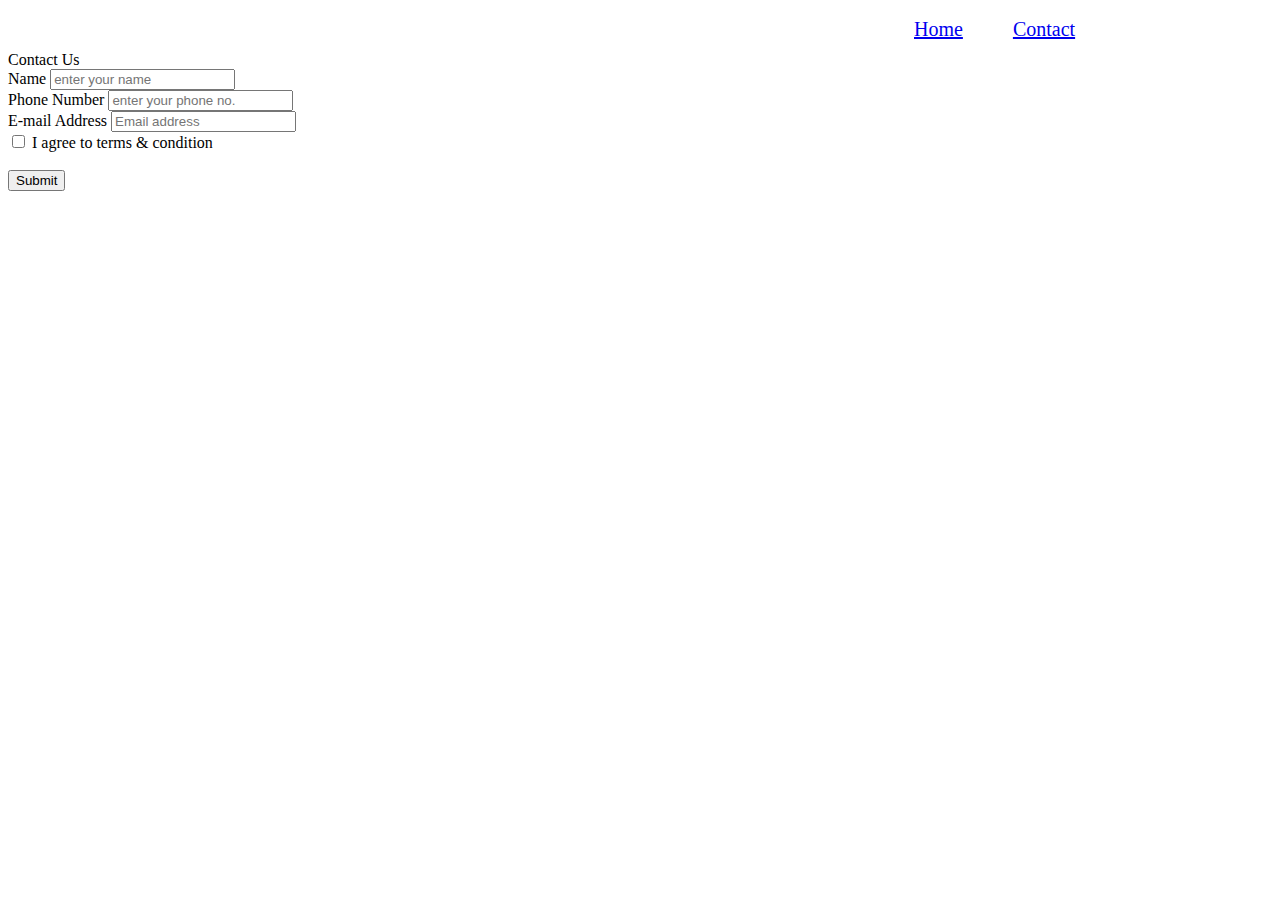
<file: contact.html>
<!DOCTYPE html>
<html lang="en">
<head>
    <meta charset="UTF-8">
    <meta http-equiv="X-UA-Compatible" content="IE=edge">
    <meta name="viewport" content="width=device-width, initial-scale=1.0">
    <title>Enquiry</title>
    <link href="https://cdn.jsdelivr.net/npm/bootstrap@5.3.0-alpha1/dist/css/bootstrap.min.css" rel="stylesheet" integrity="sha384-GLhlTQ8iRABdZLl6O3oVMWSktQOp6b7In1Zl3/Jr59b6EGGoI1aFkw7cmDA6j6gD" crossorigin="anonymous">
    <link rel="stylesheet" href="./contact.css">
</head>
<body>
    <header>
        <div class="overlay">
         <div id="div-flex">
            
         <div id="nav-bar">
                <a href="./index.html">Home</a>
                <a href="./contact.html">Contact</a>
            </div>
            </div>
        </div>    
        </header>
        <div class="section-head h2">
            Contact Us
        </div>
    <div class="mb-3">
        <label for="exampleFormControlInput1" class="form-label">Name</label>
        <input type="text" class="form-control" id="exampleFormControlInput1" placeholder="enter your name">
      </div>
      <div class="mb-3">
        <label for="exampleFormControlInput1" class="form-label">Phone Number</label>
        <input type="tel" class="form-control" id="exampleFormControlInput1" placeholder="enter your phone no.">
      </div>
      <div class="mb-3">
       <label for="exampleFormControlInput1" class="form-label">E-mail Address</Address></label>
       <input type="email" class="form-control" id="exampleFormControlInput1" placeholder="Email address">
      </div>
      <div class="form-check">
        <input class="form-check-input" type="checkbox" value="" id="flexCheckDefault">
        <label class="form-check-label" for="flexCheckDefault">
          I agree to terms & condition
        </label>
      </div>
       <br>
      <button type="button" class="btn btn-primary">Submit</button>
</body>
</html>
</file>
<file: contact.css>
#nav-bar{
    font-size: 20px;
    margin-left: 70vw;
    padding: 10px;
    flex-direction: row;
    display: flex;
    column-gap: 50px;
    
}
</file>
